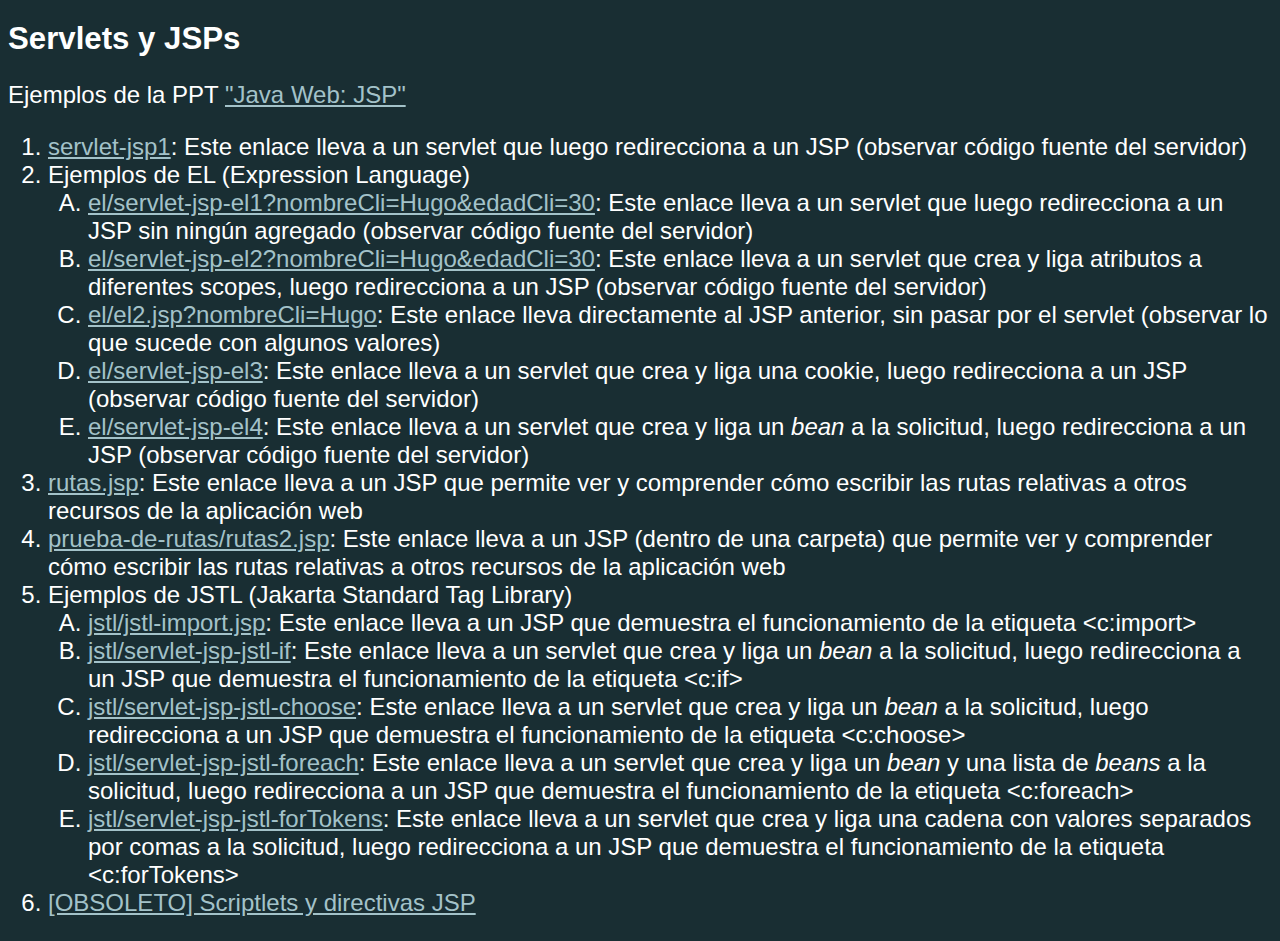
<file: src/main/webapp/index.html>
<!DOCTYPE html>
<html>
    <head>
        <title>Ejemplos de Servlets y JSPs</title>
        <link rel="stylesheet" href="css/estilo.css"/>
        <meta http-equiv="Content-Type" content="text/html; charset=UTF-8">
    </head>
    <body>
        <h1>Servlets y JSPs</h1>
        <p>Ejemplos de la PPT <a href="https://charlycimino.com/recursos/ppt/Java/Java%20Web%20JSP" target="_blank">"Java Web: JSP"</a> </p>
        <ol>
            <li><a href="servlet-jsp" target="_blank">servlet-jsp1</a>: Este enlace lleva a un servlet que luego redirecciona a un JSP (observar código fuente del servidor)</li>
            <li>Ejemplos de EL (Expression Language)</li>
            <ol>
                <li><a href="el/servlet-jsp-el1?nombreCli=Hugo&edadCli=30" target="_blank">el/servlet-jsp-el1?nombreCli=Hugo&edadCli=30</a>: Este enlace lleva a un servlet que luego redirecciona a un JSP sin ningún agregado (observar código fuente del servidor)</li>
                <li><a href="el/servlet-jsp-el2?nombreCli=Hugo&edadCli=30" target="_blank">el/servlet-jsp-el2?nombreCli=Hugo&edadCli=30</a>: Este enlace lleva a un servlet que crea y liga atributos a diferentes scopes, luego redirecciona a un JSP (observar código fuente del servidor)</li>
                <li><a href="el/el2.jsp?nombreCli=Hugo&edadCli=30" target="_blank">el/el2.jsp?nombreCli=Hugo</a>: Este enlace lleva directamente al JSP anterior, sin pasar por el servlet (observar lo que sucede con algunos valores)</li>
                <li><a href="el/servlet-jsp-el3" target="_blank">el/servlet-jsp-el3</a>: Este enlace lleva a un servlet que crea y liga una cookie, luego redirecciona a un JSP (observar código fuente del servidor)</li>
                <li><a href="el/servlet-jsp-el4" target="_blank">el/servlet-jsp-el4</a>: Este enlace lleva a un servlet que crea y liga un <em>bean</em> a la solicitud, luego redirecciona a un JSP (observar código fuente del servidor)</li>
            </ol>
            <li><a href="rutas.jsp">rutas.jsp</a>: Este enlace lleva a un JSP que permite ver y comprender cómo escribir las rutas relativas a otros recursos de la aplicación web</li>
            <li><a href="prueba-de-rutas/rutas2.jsp">prueba-de-rutas/rutas2.jsp</a>: Este enlace lleva a un JSP (dentro de una carpeta) que permite ver y comprender cómo escribir las rutas relativas a otros recursos de la aplicación web</li>
            <li>Ejemplos de JSTL (Jakarta Standard Tag Library)</li>
            <ol>
                <li><a href="jstl/jstl_import.jsp" target="_blank">jstl/jstl-import.jsp</a>: Este enlace lleva a un JSP que demuestra el funcionamiento de la etiqueta &lt;c:import&gt;</li>
                <li><a href="jstl/servlet-jsp-jstl-if" target="_blank">jstl/servlet-jsp-jstl-if</a>: Este enlace lleva a un servlet que crea y liga un <em>bean</em> a la solicitud, luego redirecciona a un JSP que demuestra el funcionamiento de la etiqueta &lt;c:if&gt;</li>
                <li><a href="jstl/servlet-jsp-jstl-choose" target="_blank">jstl/servlet-jsp-jstl-choose</a>: Este enlace lleva a un servlet que crea y liga un <em>bean</em> a la solicitud, luego redirecciona a un JSP que demuestra el funcionamiento de la etiqueta &lt;c:choose&gt;</li>
                <li><a href="jstl/servlet-jsp-jstl-foreach" target="_blank">jstl/servlet-jsp-jstl-foreach</a>: Este enlace lleva a un servlet que crea y liga un <em>bean</em> y una lista de <em>beans</em> a la solicitud, luego redirecciona a un JSP que demuestra el funcionamiento de la etiqueta &lt;c:foreach&gt;</li>
                <li><a href="jstl/servlet-jsp-jstl-forTokens" target="_blank">jstl/servlet-jsp-jstl-forTokens</a>: Este enlace lleva a un servlet que crea y liga una cadena con valores separados por comas a la solicitud, luego redirecciona a un JSP que demuestra el funcionamiento de la etiqueta &lt;c:forTokens&gt;</li>
            </ol> 
            <li><a href="obsoleto">[OBSOLETO] Scriptlets y directivas JSP</a></li>
        </ol>
    </body>
</html>
</file>
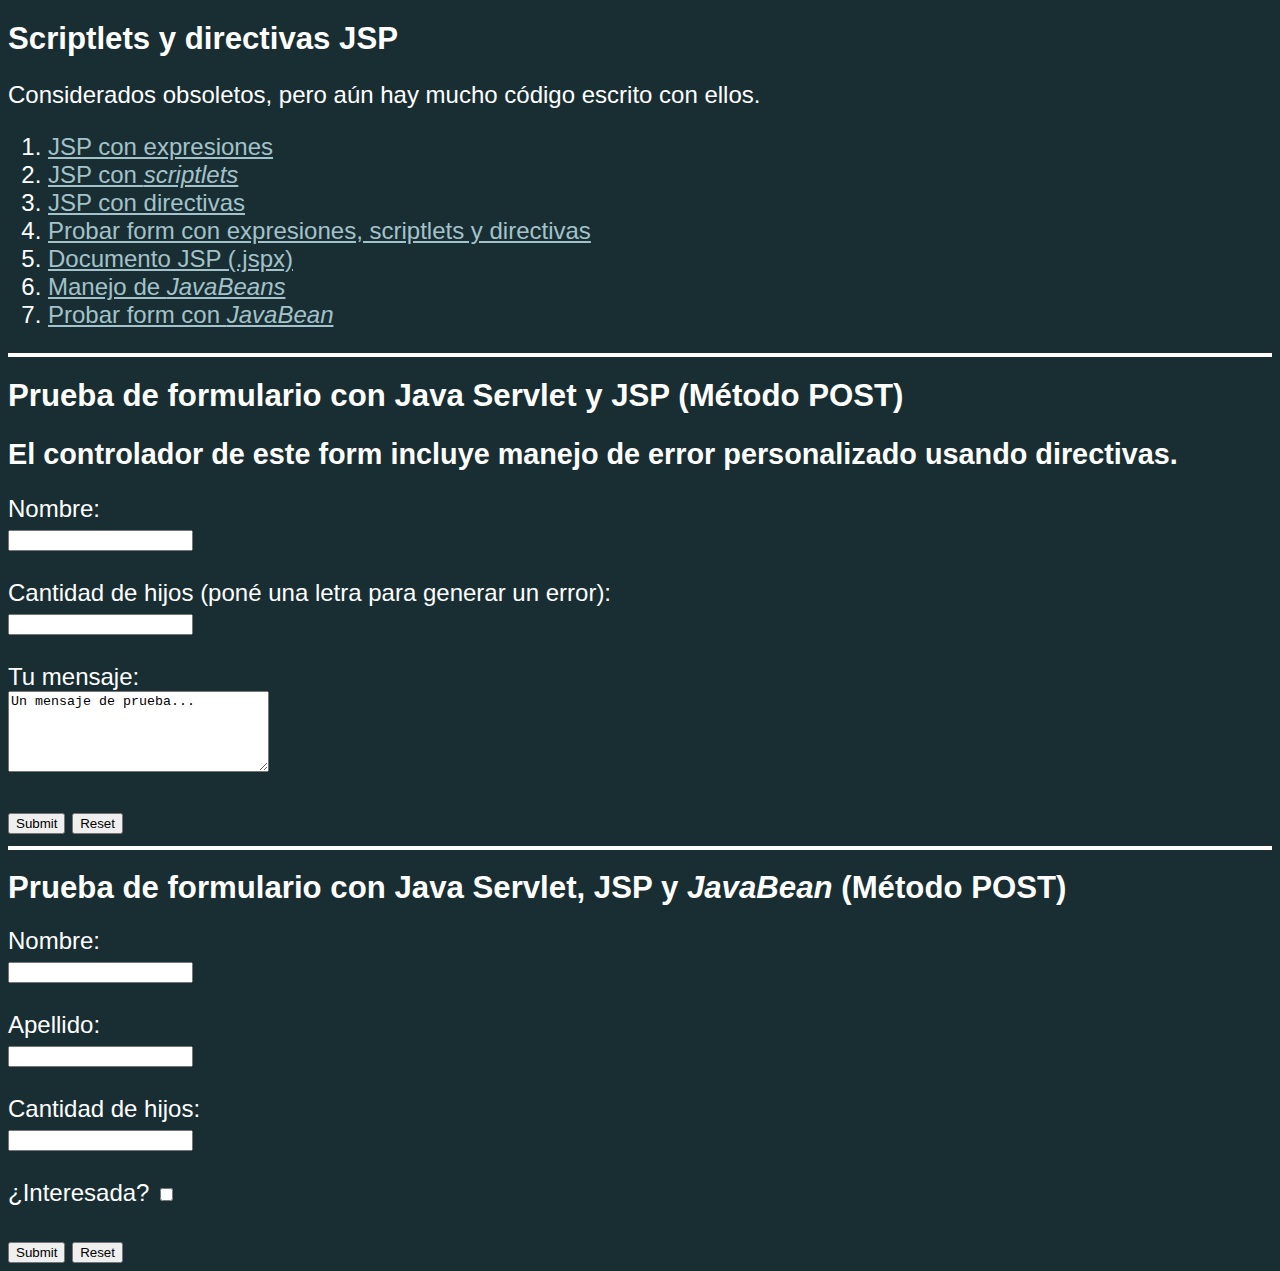
<file: src/main/webapp/obsoleto/index.html>
<!DOCTYPE html>
<html>
    <head>
        <title>Ejemplos de Servlets y JSPs</title>
        <link rel="stylesheet" href="../css/estilo.css"/>
        <meta http-equiv="Content-Type" content="text/html; charset=UTF-8">
    </head>
    <body>
        <h1>Scriptlets y directivas JSP</h1>
        <p>Considerados obsoletos, pero aún hay mucho código escrito con ellos.</p>
        <ol>
            <li><a href="01-expresiones.jsp" target="_blank">JSP con expresiones</a></li>
            <li><a href="02-scriptlets.jsp" target="_blank">JSP con <em>scriptlets</em></a></li>
            <li><a href="03-directivas.jsp" target="_blank">JSP con directivas</a></li>
            <li><a href="#prueba04">Probar form con expresiones, scriptlets y directivas</a></li>
            <li><a href="05-jspDocument.jspx" target="_blank">Documento JSP (.jspx)</a></li>
            <li><a href="06-javabeans.jsp" target="_blank">Manejo de <em>JavaBeans</em></a></li>
            <li><a href="#prueba07">Probar form con <em>JavaBean</em></a></li>
        </ol>
        <hr/>
        <h1>Prueba de formulario con Java Servlet y JSP (Método POST)</h1>
        <h2>El controlador de este form incluye manejo de error personalizado usando directivas.</h2>
        <form id="prueba04" name="form1" action="04-procesarForm1.jsp" method="post" >
            <label for="fname1">Nombre:</label> <br>
            <input type="text" id="fname1" name="fname">
            <br/><br/>
            <label for="cantH">Cantidad de hijos (poné una letra para generar un error):</label> <br>
            <input type="text" id="cantH" name="cantHijos">
            <br/><br/>
            <label for="mensaje1">Tu mensaje:</label> <br>		
            <textarea id="mensaje1" name="message" rows="5" cols="30">Un mensaje de prueba...</textarea>
            <br/><br/>
            <input type="submit">
            <input type="reset">
        </form>
        <hr/>
        <h1>Prueba de formulario con Java Servlet, JSP y <em>JavaBean</em> (Método POST)</h1>
        <form id="prueba07" name="form2" action="07-procesarForm2.jsp" method="post" >
            <label for="fname2">Nombre:</label> <br>
            <input type="text" id="fname2" name="nombre">
            <br/><br/>
            <label for="sname2">Apellido:</label> <br>
            <input type="text" id="sname2" name="apellido">
            <br/><br/>
            <label for="cantH2">Cantidad de hijos:</label> <br>
            <input type="text" id="cantH2" name="nroHijos">
            <br/><br/>
            <label for="interes2">¿Interesada?</label>
            <input type="checkbox" id="interes2" name="interesada"/>
            <br/><br/>
            <input type="submit">
            <input type="reset">
        </form>
    </body>
</html>
</file>
<file: src/main/webapp/css/estilo.css>
html {
    font-family: "Arial", sans-serif;
    font-size: 24px;
}

body {
    color: white;
    background: #192E33;
}

hr {
    border: solid 2px white;
}

a {
    color: #a3c2c9;
}

a:visited {
    color: #a390b0;
}

h1 {
    font-size: 1.3rem;
}

h2 {
    font-size: 1.2rem;
}

h3 {
    font-size: 1.1rem;
}

code {
    font-size: 1rem;
    font-weight: bold;
}

ol > ol {
    list-style-type: upper-latin;
}

footer {
    border: inset 3px lightseagreen;
    background: lightseagreen;
    color: black;
    font-weight: bolder;
    text-align: center;
}

footer a, footer a:visited {
    color: darkslateblue;
}

.resaltado a:hover {
    color: greenyellow;
}
</file>
